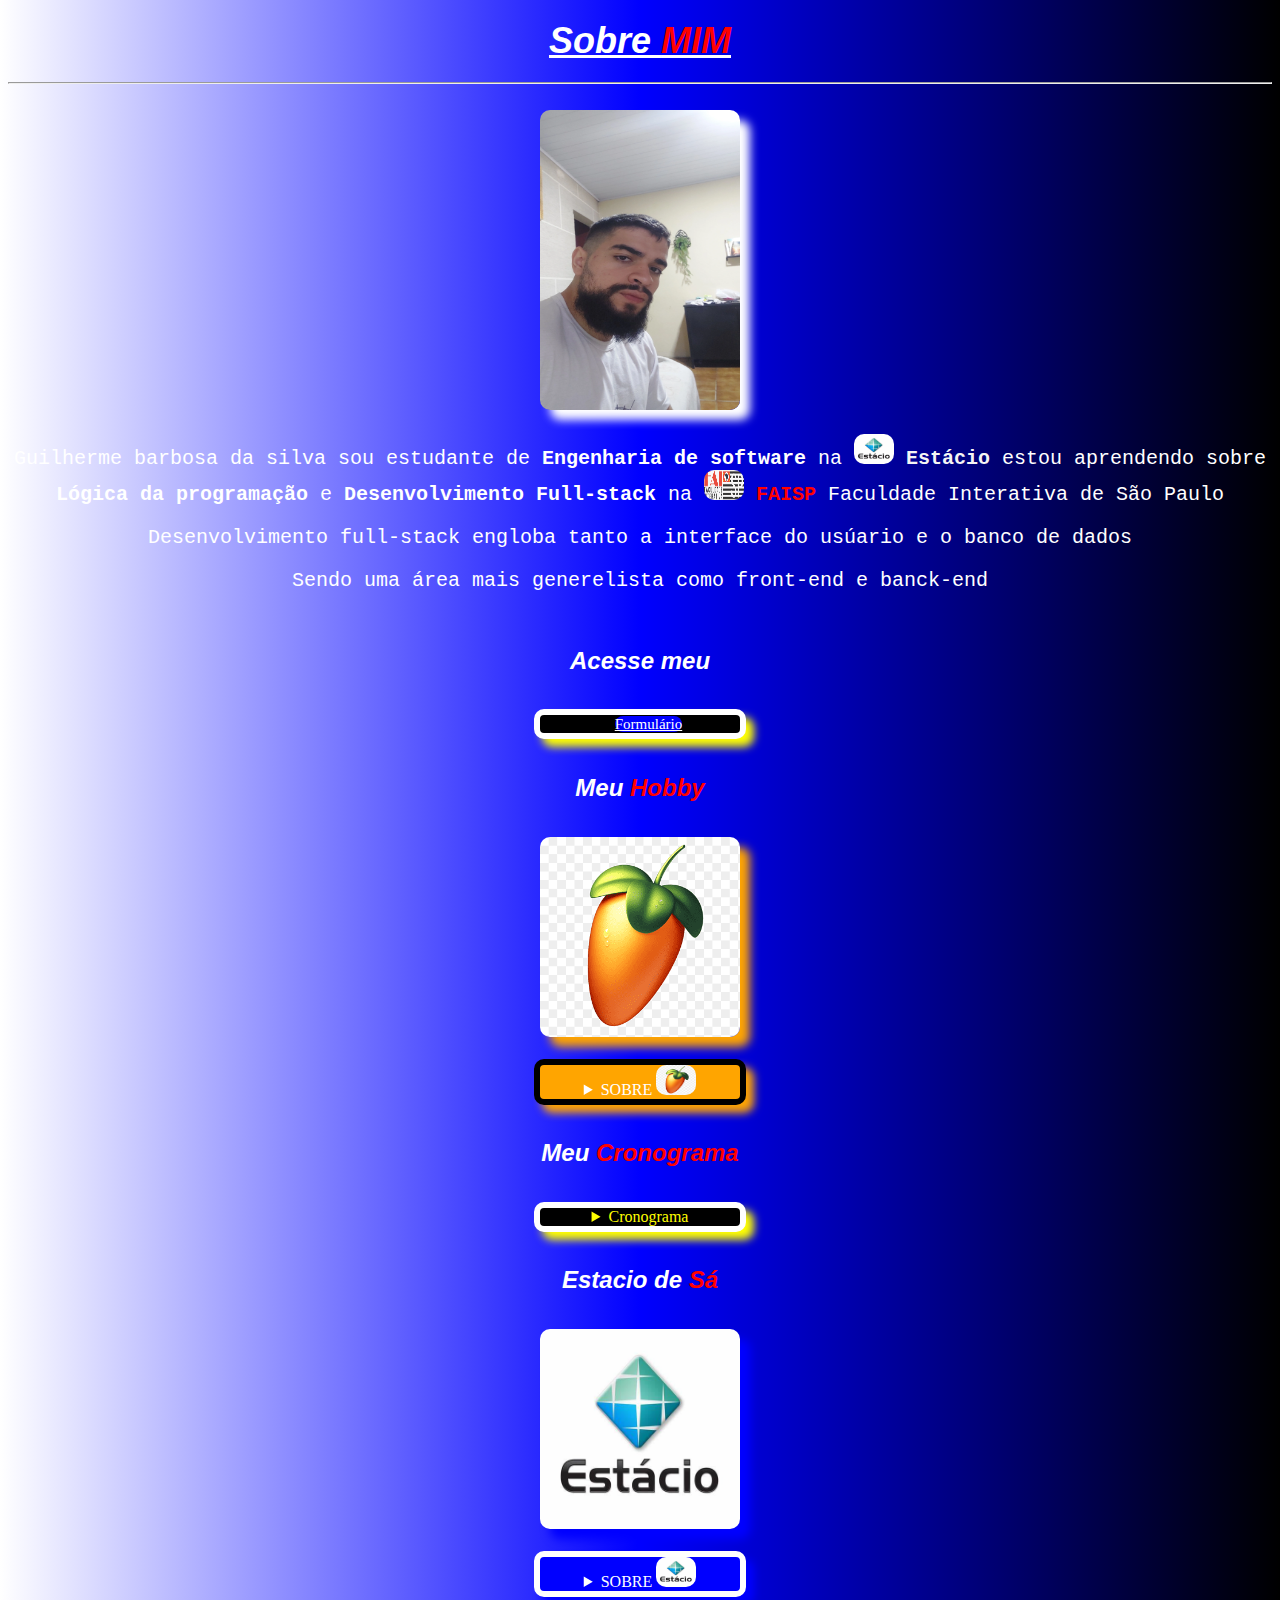
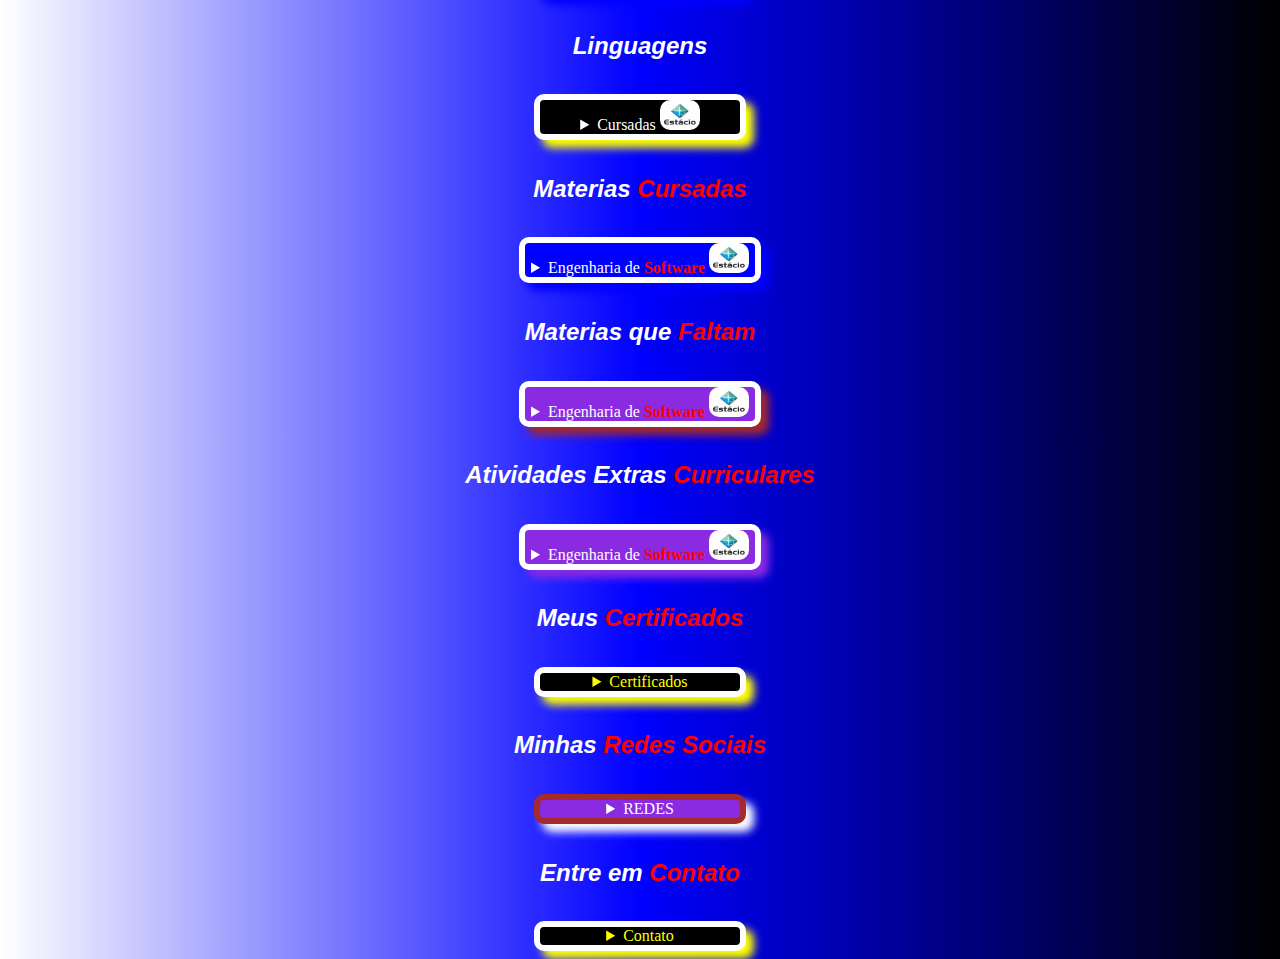
<file: index.html>
<!DOCTYPE html>
<html lang="pt-br">
<head>
    <link rel="shortcut icon" href="channels4_profile.jpg" type="image/x-icon">
    <meta name="theme-color" content="#4A90E2">
    <link rel="stylesheet" href="main.css">
    <meta charset="UTF-8">
    <meta name="viewport" content="width=device-width, initial-scale=1.0">
    <title>Sobre MIM</title>
</head>
<style>
.cronograma{width: 300px;border-radius: 10px 10px;margin: auto;overflow-x: auto;border: 6px solid white;box-shadow: 8px 8px 8px blueviolet;white-space:nowrap;}
.certificados{width: 300px;border-radius: 10px 10px;margin: auto;overflow-x: auto;border: 6px solid white;box-shadow: 8px 8px 8px yellow;white-space:nowrap;}
.estacio{width: 300px;border-radius: 10px 10px;margin: auto;padding: 10px;background-color: blue;border: 6px solid white;box-shadow: 8px 8px 8px blue;}
.flstudio{width: 300px;border-radius: 10px 10px;margin: auto;padding: 10px;background-color: orange;border: 6px solid white;box-shadow: 8px 8px 8px orange;}
.linguagens{width: 300px;border-radius: 10px 10px;margin: auto;padding: 10px;background-color: black;border: 6px solid white;box-shadow: 8px 8px 8px yellow;}
.table1{height: 200px;width: 300px;border-radius: 10px 10px;margin: auto;border: 6px solid white;box-shadow: 8px 8px 8px blue;white-space: nowrap;overflow-y: auto;}
.table2{height: 200px;width: 300px;border-radius: 10px 10px;margin: auto;border: 6px solid white;box-shadow: 8px 8px 8px red;white-space: nowrap;overflow-y: auto;}
.table3{height: 200px;width: 300px;border-radius: 10px 10px;margin: auto;border: 6px solid red;box-shadow: 8px 8px 8px white;white-space: nowrap;overflow-y: auto;}
.redes{background-color: white;box-shadow: 8px 8px 8px red;margin: auto;width: 300px;border-radius: 10px 10px;display: flex;flex-direction: row;gap: 10px;align-items: center;justify-content: center;padding: 10px;}
.contatos{background-color: rgb(111, 98, 98);box-shadow: 8px 8px 8px yellow;margin: auto;width: 300px;border-radius: 10px 10px;display: flex;flex-direction: row;gap: 10px;align-items: center;justify-content: center;padding: 10px;}
a{font-size: 15px;}
</style>
<body>
    <header><h1><big>Sobre <b style="color: RED;">MIM</b></big></h1></header>
    <hr>
    <br>
    <main>
    <img src="IMG_20240620_140806_282.webp" alt="icon" width="200px" height="300px" style="border-radius: 10px 10px;box-shadow: 10px 10px 10px white;animation-duration: 3.s;">
    <br>
    <p>Guilherme barbosa da silva sou estudante de <b>Engenharia de software</b> na <img src="estacio.jpeg" alt="icon" width="40px" height="30px" style="border-radius: 10px 10px;"> <b style="color:whitesmoke;">Estácio</b> estou aprendendo sobre <b>Lógica da programação</b> e <b>Desenvolvimento Full-stack</b> na <img src="Faisp.webp" alt="icon" width="40px" height="30px" style="border-radius: 10px 10px ;"> <b style="color: red;">FAISP</b> Faculdade Interativa de São Paulo</p>
    <p>Desenvolvimento full-stack engloba tanto a interface do usúario e o banco de dados</p>
    <p>Sendo uma área mais generelista como front-end e banck-end</p>
    <br>
    <h2><big>Acesse meu</big></h2>
    <br>
    <div id="text"><details><summary style="background-color: black;border: 6px solid white;box-shadow: 8px 8px 8px yellow;width: 200px;"><a href="formulary.html" style="background-color: blue;border-radius: 10px 10px;color: white;">Formulário</a></summary></details></div>
    <br>
    <h2><big>Meu <b style="color: red;">Hobby</b></big></h2>
    <br>
    <img src="FLSTUDIO.png" alt="icon" width="200px" height="200px" style="border-radius: 10px 10px;animation-duration: 3.s;box-shadow: 10px 10px 10px orange;">
    <br>
    <br>
    <div id="text"><details><summary style="background-color: orange;color: white;border: 6px solid black;box-shadow: 8px 8px 8px orange;width: 200px;">SOBRE <img src="FLSTUDIO.png" alt="icon" width="40px" height="30px" style="border-radius: 10px 10px;"></summary>
    <br>
    <div class="flstudio">
    <dl>
        <dt style="color: white;"><img src="FLSTUDIO.png" alt="icon" width="40px" height="40px" style="border-radius: 10px 10px;box-shadow: 8px 8px 8px black;">FLSTUDIO</dt>
        <dd style="color: blue;">originalmente conhecido como Fruity Loops, é uma DAW (Digital Audio Workstation) criada em 1997 pelo desenvolvedor belga Didier Dambrin, projetada para produção musical, edição e mixagem.</dd>
        <dt style="color: white;"><img src="origem.jpeg" alt="icon" width="40px" height="40px" style="border-radius: 10px 10px;box-shadow: 8px 8px 8px black;">ORIGEM</dt>
        <dd style="color: blue;"> foi criado em 1997 por Didier Dambrin, um desenvolvedor belga, e inicialmente foi lançado sob o nome Fruity Loops. A intenção era fornecer uma plataforma de produção musical acessível, focada em sequenciamento de batidas e loops</dd>
        <dt style="color: white;"><img src="topicos.jpeg" alt="icon" width="40px" height="40px" style="border-radius: 10px 10px;box-shadow: 8px 8px 8px black;">Tópicos</dt>
        <dt style="color: black;">Interface Intuitiva</dt>
        <dd style="color: blue;">Oferece uma interface gráfica amigável, facilitando a navegação e uso, especialmente para iniciantes.</dd>
        <dt style="color: black;">Sequenciador por Passos</dt>
        <dd style="color: blue;">Permite a criação de batidas e padrões de forma rápida e visual.

        </dd>
        <dt style="color: black;">VST e Plugin Support:</dt>
        <dd style="color: blue;">Suporte extensivo a plugins VST, permitindo a expansão de sons e efeitos.</dd>
        <dt style="color: black;">MIDI e Automação</dt>
        <dd style="color: blue;">Recursos robustos para gravação MIDI e automação de parâmetros.</dd>
        <dt style="color: black;">Mixagem Avançada:</dt>
        <dd style="color: blue;">Possui um mixer poderoso com múltiplas faixas, efeitos e roteamento.</dd>
        <br>
        <p>Acesse minha criações de projetos na minha <a href="projeto.html" style="background-color: brown;color: white;border: 3px solid white;box-shadow: 8px 8px 8px brown;border-radius: 10px 10px;text-shadow: 6px;">2ªPágina</a></p>
    </dl>
    </div>
    </details></div>
    <br>
    <h2><big>Meu <b style="color: red;">Cronograma</b></big></h2>
    <br>
    <div id="text"><details><summary style="background-color: black;color: yellow;border: 6px solid white;box-shadow: 8px 8px 8px yellow;width: 200px;">Cronograma</summary>
    <br>
    <caption><b style="color: white;">Cronograma</b></caption>
    <div class="cronograma">
    <table>
    <thead style="background-color: black;color: yellow;"><tr><td colspan="20">Cronograma</td></tr></thead>
    <tbody style="background-color: blanchedalmond;color: blanchedalmond;"><tr><td colspan="20">NEW</td></tr></tbody>
    <thead style="background-color: blueviolet;color: white;"><tr><td colspan="20">Horarios</td></tr></thead>
    <tbody style="background-color: blanchedalmond;color: blanchedalmond;"><tr><td colspan="20">NEW</td></tr></tbody>
    <tbody style="background-color: aqua;color: black;"><tr>
    <td>05:00 AM</td>
    <td>06:00 AM</td>
    <td>07:00 AM</td>
    <td>08:00 AM</td>
    <td>09:00 AM</td>
    <td>10:00 AM</td>
    <td>11:00 AM</td>
    <td>12:00 PM</td>
    <td>13:00 PM</td>
    <td>14:00 PM</td>
    <td>15:00 PM</td>
    <td>16:00 PM</td>
    <td>17:00 PM</td>
    <td>18:00 PM</td>
    <td>19:00 PM</td>
    <td>20:00 PM</td>
    <td>21:00 PM</td>
    <td>22:00 PM</td>
    <td>23:00 PM</td>
    <td>00:00 PM</td></tr></tbody>
    <tbody style="background-color: blanchedalmond;color: blanchedalmond;"><tr><td colspan="20">NEW</td></tr></tbody>
    <thead style="background-color: blueviolet;color: white;"><tr><td colspan="20">Atividades</td></tr></thead>
    <tbody style="background-color: blanchedalmond;color: blanchedalmond;"><tr><td colspan="20">NEW</td></tr></tbody>
    <tbody style="background-color: aqua;color: black;"><tr>
    <td>Iniciar</td>
    <td>Acordar</td>
    <td>Planejar</td>
    <td>Levantar</td>
    <td>Preparar o café</td>
    <td>Ir a academia</td>
    <td>Treinar</td>
    <td>Voltar</td>
    <td>Preparar o almoço</td>
    <td>Estudar</td>
    <td>Praticar</td>
    <td>Meditar</td>
    <td>Ouvir</td>
    <td>Treinar</td>
    <td>Ir ao trabalho</td>
    <td>Intervalo</td>
    <td>Voltar</td>
    <td>Praticar</td>
    <td>Estudar</td>
    <td>Treinar</td></tr></tbody>
    <tbody style="background-color: blanchedalmond;color: blanchedalmond;"><tr><td colspan="20">NEW</td></tr></tbody>
    <thead style="background-color: blueviolet;color: white;"><tr><td colspan="20">Status</td></tr></thead>
    <tbody style="background-color: blanchedalmond;color: blanchedalmond;"><tr><td colspan="20">NEW</td></tr></tbody>
    <tbody style="background-color: aqua;color: black;"><tr>
    <td>Legal</td>
    <td>Bom</td>
    <td>Ótimo</td>
    <td>Divertido</td>
    <td>Demais</td>
    <td>Maravilha</td>
    <td>Muito bom</td>
    <td>Lets,place</td>
    <td>Lets,good</td>
    <td>Nice</td>
    <td>Good,job</td>
    <td>Nice,work</td>
    <td>Very,place</td>
    <td>Excelente</td>
    <td>Explendido</td>
    <td>Excepcional</td>
    <td>Paz</td>
    <td>Descanso</td>
    <td>Melhor ainda</td>
    <td>Mais ou menos</td></tr></tbody>
    <tbody style="background-color: blanchedalmond;color: blanchedalmond;"><tr><td colspan="20">NEW</td></tr></tbody>
    <thead style="background-color: blueviolet;color: white;"><tr><td colspan="20">NOTAS</td></tr></thead>
    <tbody style="background-color: blanchedalmond;color: blanchedalmond;"><tr><td colspan="20">NEW</td></tr></tbody>
    <tbody style="background-color: aqua;color: black;"><tr>
    <td>10</td>
    <td>9</td>
    <td>8</td>
    <td>7</td>
    <td>7</td>
    <td>8</td>
    <td>9</td>
    <td>10</td>
    <td>8</td>
    <td>9</td>
    <td>10</td>
    <td>10</td>
    <td>8</td>
    <td>8</td>
    <td>8</td>
    <td>8</td>
    <td>7</td>
    <td>6</td>
    <td>10</td>
    <td>10</td></tr></tbody>
    <tbody style="background-color: blanchedalmond;color: blanchedalmond;"><tr><td colspan="20">NEW</td></tr></tbody>
    <tfoot style="background-color: black;color: white;"><tr><td colspan="20">FIM</td></tr></tfoot>
    <tbody style="background-color: blanchedalmond;color: blanchedalmond;"><tr><td colspan="20">NEW</td></tr></tbody>
    </table>
    </div>
    </details></div>
    <br>
    <h2><big>Estacio de <b style="color: red;">Sá</b></big></h2>
    <br>
    <img src="estacio.jpeg" alt="icon" width="200px" height="200px" style="border-radius: 10px 10px;box-shadow: 10px 10px 10px blue;animation-duration: 3.s;">
    <br>
    <br>
    <div id="text"><details><summary style="background-color: blue;color: white;border: 6px solid white;box-shadow: 8px 8px 8px blue;width: 200px;">SOBRE <img src="estacio.jpeg" alt="icon" width="40px" height="30px" style="border-radius: 10px 10px;"></summary>
    <br>
    <div class="estacio">
    <dl>
        <dt style="color: white;"><img src="FAM Missao.png" alt="icon" width="40px" height="40px" style="border-radius: 10px 10px;box-shadow: 5px 5px 5px white;">Missão</dt>
        <dd style="color: red;">Integramos academia e gestão para oferecer uma educação transformadora ao maior número de pessoas, criando impacto positivo para a sociedade.</dd>
        <dt style="color: white;"><img src="Fam Vissao.png" alt="icon" width="40px" height="40px" style="border-radius: 10px 10px;box-shadow: 5px 5px 5px white;">Visão</dt>
        <dd style="color: red;">EDUCAR PARA TRANSFORMAR</dd>
        <dt style="color: white;"><img src="fam valores.png" alt="icon" width="40px" height="40px" style="border-radius: 10px 10px;box-shadow: 5px 5px 5px white;">Valores</dt>
        <dt style="color: black;">Foco no aluno</dt>
        <dd style="color: red;">O aluno é nossa razão de ser.</dd>
        <dt style="color: black;">Gente e Meritocracia</dt>
        <dd style="color: red;">Valorizamos e reconhecemos o mérito do maior ativo que possuímos: nossa gente.</dd>
        <dt style="color: black;">Inovação</dt>
        <dd style="color: red;">Devemos criar e ousar sempre.</dd>
        <dt style="color: black;">Simplicidade</dt>
        <dd style="color: red;">Devemos ser simples para sermos ágeis e austeros.</dd>
        <dt style="color: black;">Resultado</dt>
        <dd style="color: red;">Perseguimos resultados extraordinários com paixão e método, agindo sempre como “donos”.</dd>
        <dt style="color: black;">Ética</dt>
        <dd style="color: red;">Não toleramos desvios de conduta.</dd>
        <dt style="color: black;">Excelência </dt>
        <dd style="color: red;">Perseguimos a excelência na prestação de serviços dentro e fora da sala de aula.</dd>
        <dt style="color: black;">Hospitalidade</dt>
        <dd style="color: red;">Tratamos as pessoas como gostamos de ser tratados.</dd>
    </dl>
    </details></div></div>
    <br>
    <h2><big>Linguagens</big></h2>
    <br>
    <div id="text"><details><summary style="background-color: black;color: white;border: 6px solid white;box-shadow: 8px 8px 8px yellow;width: 200px;">Cursadas <img src="estacio.jpeg" alt="icon" height="30px" width="40px" style="border-radius: 10px 10px;"></summary>
    <br>
    <div class="linguagens">
    <dl>
        <dt style="color: yellow;"><img src="python.png" alt="icon" width="40px" height="40px" style="box-shadow: 8px 8px 8px white;border-radius: 10px 10px;">Python</dt>
        <dd style="color: white;">Desenvolvimento web, ciência de dados, automação, inteligência artificial.
            Características: Sintaxe simples e legível, grande biblioteca padrão e forte comunidade. Ideal para iniciantes.</dd>
        <dt style="color: yellow;"><img src="Java.png" alt="icon" width="40px" height="40px" style="box-shadow: 8px 8px 8px white;border-radius: 10px 10px;">Java</dt>
        <dd style="color: white;">Aplicações empresariais, desenvolvimento Android, sistemas de grande escala.
            Características: Orientada a objetos, portável entre plataformas (JVM), robusta e segura.</dd>
        <dt style="color: yellow;"><img src="Javascript.jpeg" alt="icon" width="40px" height="40px" style="box-shadow: 8px 8px 8px white;border-radius: 10px 10px;">Javascript</dt>
        <dd style="color: white;">Desenvolvimento web (frontend e backend), aplicativos móveis.
            Características: Linguagem interpretada, assíncrona, essencial para interatividade em páginas web. Popular com frameworks como React e Node.js.</dd>
        <dt style="color: yellow;"><img src="C.png" alt="icon" width="40px" height="40px" style="box-shadow: 8px 8px 8px white;border-radius: 10px 10px;">C</dt>
        <dd style="color: white;">Sistemas operacionais, desenvolvimento de software de baixo nível.
            Características: Linguagem de propósito geral, eficiente, permite controle direto sobre hardware. Base para muitas outras linguagens.</dd>
        <dt style="color: yellow;"><img src="C++.jpg" alt="icon" width="40px" height="40px" style="box-shadow: 8px 8px 8px white;border-radius: 10px 10px;">C++</dt>
        <dd style="color: white;">Jogos, software de sistemas, aplicações com alto desempenho.
            Características: Extensão do C, suporte a programação orientada a objetos, eficiente e com controle sobre recursos de hardware.</dd>
        <dt style="color: yellow;"><img src="C w.png" alt="icon" width="40px" height="40px" style="box-shadow: 8px 8px 8px white;border-radius: 10px 10px;">C#</dt>
        <dd style="color: white;">Desenvolvimento de aplicativos Windows, jogos (com Unity), aplicações web.
            Características: Linguagem orientada a objetos, integrada ao .NET, fácil de usar e com suporte para desenvolvimento multiplataforma.</dd>
        <dt style="color: yellow;"><img src="PHP.webp" alt="icon" width="40px" height="40px" style="box-shadow: 8px 8px 8px white;border-radius: 10px 10px;">PHP</dt>
        <dd style="color: white;">Desenvolvimento web, especialmente para criar sites dinâmicos e aplicações web.
            Características: Linguagem de script do lado do servidor, fácil de aprender, com ampla integração a bancos de dados (como MySQL). Muito utilizada em sistemas de gerenciamento de conteúdo (CMS), como WordPress. Possui uma grande comunidade e muitas bibliotecas e frameworks, como Laravel e Symfony.</dd>
        <dt style="color: yellow;"><img src="Ruby.jpeg" alt="icon" width="40px" height="40px" style="box-shadow: 8px 8px 8px white;border-radius: 10px 10px;">Ruby</dt>
        <dd style="color: white;">Desenvolvimento web (especialmente com Ruby on Rails).
            Características: Focada na simplicidade e produtividade, com uma sintaxe elegante. Popular para startups e protótipos rápidos.</dd>
        <dt style="color: yellow;"><img src="Assembly.jpeg" alt="icon" width="40px" height="40px" style="box-shadow: 8px 8px 8px white;border-radius: 10px 10px;">Assembly</dt>
        <dd style="color: white;">Programação de baixo nível, sistemas embarcados, otimização de performance.
            Características: Linguagem de máquina, específica para arquitetura de hardware, fornece controle máximo sobre recursos, mas é complexa e difícil de ler.</dd>
    </dl>
    </div>
    </details></div>
    <br>
    <h2><big>Materias <b style="color: red;">Cursadas</b></big></h2>
    <br>
    <div id="text"><details><summary style="background-color: blue;color: white;border: 6px solid white;box-shadow: 8px 8px 8px blue;">Engenharia de <b style="color: red;">Software</b> <img src="estacio.jpeg" alt="icon" width="40px" height="30px" style="border-radius: 10px 10px;"></summary>
    <br>
    <caption><b style="color: white;">Cursadas</b></caption>
    <div class="table1">
    <table>
        <thead style="background-color: blue;color: white;"><tr><td>Arquitetura Computacional</td></tr></thead>
        <tbody style="background-color: aqua;color: black;"><tr><td>Interação e comunicação entre o software e o hardware</td></tr></tbody>
        <thead style="background-color: blue;color: white;"><tr><td>Python</td></tr></thead>
        <tbody style="background-color: aqua;color: black;"><tr><td>Linguagem de alto nível orientada e estrutura á objetos sendo multiparadigma</td></tr></tbody>
        <thead style="background-color: blue;color: white;"><tr><td>Segurança da Informação</td></tr></thead>
        <tbody style="background-color: aqua;color: black;"><tr><td>Proteção de dados contra ataques cibernéticos realizados por hackers e invasores</td></tr></tbody>
        <thead style="background-color: blue;color: white;"><tr><td>Pensamento Computacional</td></tr></thead>
        <tbody style="background-color: aqua;color: black;"><tr><td>Análise de forma critica do pensamento do desenvolvedor sua forma de pensar em resolução de problemas</td></tr></tbody>
        <thead style="background-color: blue;color: white;"><tr><td>Desenvolvimento WEB</td></tr></thead>
        <tbody style="background-color: aqua;color: black;"><tr><td>Criação da interface e banco de dados do usúario como o front-end e o back-end</td></tr></tbody>
        <thead style="background-color: blue;color: white;"><tr><td>Matemática e Lógica</td></tr></thead>
        <tbody style="background-color: aqua;color: black;"><tr><td>Fundamental em ciências exatas, engenharia, economia e muitas outras áreas. A matemática ajuda a modelar e resolver problemas do mundo real.</td></tr></tbody>
        <tfoot style="background-color: black;color: white;"><tr><td>FIM</td></tr></tfoot>
    </table>
    </div>
    </details></div>
    <br>
    <h2><big>Materias que <b style="color: red;">Faltam</b></big></h2>
    <br>
    <div id="text"><details><summary style="background-color: blueviolet;color: white;border: 6px solid white;box-shadow: 8px 8px 8px brown;">Engenharia de <b style="color: red;">Software</b> <img src="estacio.jpeg" alt="icon" height="30px" width="40px" style="border-radius: 10px 10px;"></summary>
    <br>
    <caption><b style="color: red;">Faltam</b></caption>
    <div class="table2">
    <table>
        <thead style="background-color: blueviolet;color: red;"><tr><td>Comportamento Organizacional</td></tr></thead>
        <tbody style="background-color: beige;color: black;"><tr><td>Forma de se comportar em uma organização </td></tr></tbody>
        <thead style="background-color: blueviolet;color: red;"><tr><td>Banco de dados</td></tr></thead>
        <tbody style="background-color: beige;color: black;"><tr><td>Estrutura organizada para armazenar, gerenciar e recuperar dados. Pode ser relacional (tabelas) ou não relacional (documentos, chave-valor).</td></tr></tbody>
        <thead style="background-color: blueviolet;color: red;"><tr><td>Engenharia de Usabilidade</td></tr></thead>
        <tbody style="background-color: beige;color: black;"><tr><td>Disciplina que estuda como tornar produtos e sistemas mais fáceis de usar e mais eficientes para os usuários.</td></tr></tbody>
        <thead style="background-color: blueviolet;color: red;"><tr><td>Engenharia do Produto</td></tr></thead>
        <tbody style="background-color: beige;color: black;"><tr><td>Processo de desenvolvimento e gerenciamento de produtos, desde a concepção até o lançamento e manutenção.</td></tr></tbody>
        <thead style="background-color: blueviolet;color: red;"><tr><td>Modelagem de Processos</td></tr></thead>
        <tbody style="background-color: beige;color: black;"><tr><td>Técnica que descreve e analisa os processos de negócio, visualizando suas etapas e interações.</td></tr></tbody>
        <thead style="background-color: blueviolet;color: red;"><tr><td>Big data em Python</td></tr></thead>
        <tbody style="background-color: beige;color: black;"><tr><td>Big Data refere-se a conjuntos de dados que são tão grandes ou complexos que as ferramentas tradicionais de processamento não conseguem lidar com eles de maneira eficaz.</td></tr></tbody>
        <tfoot style="background-color: black;color: red;"><tr><td>FIM</td></tr></tfoot>
    </table>
    </div>
    </details></div>
    <br>
    <h2><big>Atividades Extras <b style="color: red;">Curriculares</b></big></h2>
    <br>
    <div id="text"><details><summary style="background-color: blueviolet;color: white;box-shadow: 8px 8px 8px blueviolet;border: 6px solid white;">Engenharia de <b style="color: red;">Software</b> <img src="estacio.jpeg" alt="icon" width="40px" height="30px" style="border-radius: 10px 10px;"></summary>
    <br>
    <caption><b style="color: red;">Cursando</b></caption>
    <div class="table3">
    <table>
        <thead style="background-color: brown;color: white;"><tr><td>Introdução à Programação:</td></tr></thead>
        <tbody style="background-color: azure;color: black;"><tr><td>Introduz os fundamentos da programação, incluindo lógica, estruturas de controle e tipos de dados. Geralmente usa uma linguagem de programação moderna (como Python ou Java) para ensinar conceitos básicos.</td></tr></tbody>
        <thead style="background-color: brown;color: white;"><tr><td>Estruturas de Dados</td></tr></thead>
        <tbody style="background-color: azure;color: black;"><tr><td>Estuda as diferentes maneiras de organizar e armazenar dados, como listas, pilhas, filas, árvores e grafos. A disciplina aborda operações, complexidade e eficiência no acesso e manipulação dos dados.</td></tr></tbody>
        <thead style="background-color: brown;color: white;"><tr><td>Algoritmos</td></tr></thead>
        <tbody style="background-color: azure;color: black;"><tr><td>Foca no design e análise de algoritmos, incluindo técnicas de ordenação, busca e complexidade algorítmica. Os alunos aprendem a avaliar a eficiência dos algoritmos em termos de tempo e espaço.</td></tr></tbody>
        <thead style="background-color: brown;color: white;"><tr><td>Engenharia de Requisitos</td></tr></thead>
        <tbody style="background-color: azure;color: black;"><tr><td>Trata da elicitação, análise, documentação e gerenciamento dos requisitos de software. Os alunos aprendem a trabalhar com stakeholders para entender suas necessidades e traduzir isso em especificações claras.</td></tr></tbody>
        <thead style="background-color: brown;color: white;"><tr><td>Design de Software</td></tr></thead>
        <tbody style="background-color: azure;color: black;"><tr><td>Aborda princípios e padrões de design de software, incluindo design orientado a objetos e design de interfaces. Os alunos praticam a criação de arquiteturas de software eficientes e escaláveis.</td></tr></tbody>
        <thead style="background-color: brown;color: white;"><tr><td>Teste de Software</td></tr></thead>
        <tbody style="background-color: azure;color: black;"><tr><td>Estuda técnicas de teste de software, incluindo teste unitário, teste funcional e teste de integração. Os alunos aprendem a garantir a qualidade do software e a identificar falhas antes do lançamento.</td></tr></tbody>
        <tfoot style="background-color: brown;color: white;"><tr><td>FIM</td></tr></tfoot>
    </table>
    </div>
    </details></div>
    <br>
    <h2><big>Meus <b style="color: red;">Certificados</b></big></h2>
    <br>
    <div id="text"><details><summary style="background-color: black;color: yellow;border: 6px solid white;box-shadow: 8px 8px 8px yellow;width: 200px;">Certificados</summary>
    <br>
    <caption><b style="color: white;">Certificados</b></caption>
    <div class="certificados">
    <table>
        <thead style="background-color: black;color: yellow;"><tr><td colspan="5">Certificados</td></tr></thead>
        <tbody style="background-color: blanchedalmond;color: blanchedalmond;"><tr><td colspan="5">NEW</td></tr></tbody>
        <thead style="text-align: center;background-color:aqua;color: black;"><tr>
        <td>JAVA</td>
        <td>HTML e CSS</td>
        <td>HTML</td>
        <td>LGPD</td>
        <td>Segurança da Informação</td></tr></thead>
        <tbody style="background-color: blanchedalmond;color: blanchedalmond;"><tr><td colspan="5">NEW</td></tr></tbody>
        <tbody style="text-align: center;background-color: cadetblue;"><tr>
        <td><img src="Pdf.jpeg" alt="icon" width="40px" height="40px" style="border-radius: 10px 10px;box-shadow: 6px 6px 6px blueviolet;"></td>
        <td><img src="Pdf.jpeg" alt="icon" width="40px" height="40px" style="border-radius: 10px 10px;box-shadow: 6px 6px 6px blueviolet;"></td>
        <td><img src="Pdf.jpeg" alt="icon" width="40px" height="40px" style="border-radius: 10px 10px;box-shadow: 6px 6px 6px blueviolet;"></td>
        <td><img src="Pdf.jpeg" alt="icon" width="40px" height="40px" style="border-radius: 10px 10px;box-shadow: 6px 6px 6px blueviolet;"></td>
        <td><img src="Pdf.jpeg" alt="icon" width="40px" height="40px" style="border-radius: 10px 10px;box-shadow: 6px 6px 6px blueviolet;"></td></tr></tbody>
        <tbody style="background-color: blanchedalmond;color: blanchedalmond;"><tr><td colspan="5">NEW</td></tr></tbody>
        <tbody style="text-align: center;background-color: black;"><tr>
        <td><a href="JAVA COMPLETO.PDF" download="jpeg" style="background-color: brown;color: white;border: 2px solid white;border-radius: 10px 10px;box-shadow: 8px 8px 8px black;">Baixe aqui</a></td>
        <td><a href="Html e css.PDF" download="jpeg" style="background-color: brown;color: white;border: 2px solid white;border-radius: 10px 10px;box-shadow: 8px 8px 8px black;">Baixe aqui</a></td>
        <td><a href="HTML5.PDF" download="jpeg" style="background-color: brown;color: white;border: 2px solid white;border-radius: 10px 10px;box-shadow: 8px 8px 8px black;">Baixe aqui</a></td>
        <td><a href="LGPD.pdf" download="jpeg" style="background-color: brown;color: white;border: 2px solid white;border-radius: 10px 10px;box-shadow: 8px 8px 8px black;">Baixe aqui</a></td>
        <td><a href="Segurança da Informação.pdf" download="jpeg" style="background-color: brown;color: white;border: 2px solid white;border-radius: 10px 10px;box-shadow: 8px 8px 8px black;">Baixe aqui</a></td></tr></tbody>
        <tbody style="background-color: blanchedalmond;color: blanchedalmond;"><tr><td colspan="5">NEW</td></tr></tbody>
        <tfoot style="background-color: black;color: white;"><tr><td colspan="5">FIM</td></tr></tfoot>
        <tbody style="background-color: blanchedalmond;color: blanchedalmond;"><tr><td colspan="5">NEW</td></tr></tbody>
    </table>
    </div>
    </details></div>
    </main>
    <br>
    <nav>
        <h2><big>Minhas <b style="color: red;">Redes Sociais</b></big></h2>
        <br>
        <div id="text"><details><summary style="background-color: blueviolet;color: white;box-shadow: 8px 8px 8px white;border: 6px solid brown;width: 200px;">REDES</summary>
        <br>
        <div class="redes"> 
        <p><img src="Instagram.png" alt="icon" width="40px" height="40px" style="border-radius: 10px 10px;box-shadow: 8px 8px 8px blueviolet;"><a href="https://www.instagram.com/guilhermebs17?igsh=MWdrMDlxNzV2NHFveA==" style="border-radius: 10px 10px;background-color: black;color: white;box-shadow: 8px 8px 8px red;text-shadow: 6px;">Instagram</a></p>
        <p><img src="Facebook.png" alt="icon" width="40px" height="40px" style="border-radius: 10px 10px;box-shadow: 8px 8px 8px blueviolet;"><a href="https://www.facebook.com/profile.php?id=100006428487639" style="border-radius: 10px 10px;background-color: black;color: white;box-shadow: 8px 8px 8px red;text-shadow: 6px;">Facebook</a></p>
        <p><img src="tiktok-icon-free-png.webp" alt="icon" width="40px" height="40px" style="border-radius: 10px 10px;box-shadow: 8px 8px 8px blueviolet;"><a href="https://www.tiktok.com/@johnnu807?-t=" style="border-radius: 10px 10px;background-color: black;color: white;box-shadow: 8px 8px 8px red;text-shadow: 6px;">Tiktok</a></p>
        <p><img src="Youtube.jpeg" alt="icon" width="40px" height="40px" style="border-radius: 10px 10px;box-shadow: 8px 8px 8px blueviolet;"><a href="https://www.youtube.com/@guida4388" style="border-radius: 10px 10px;background-color: black;color: white;box-shadow: 8px 8px 8px red;text-shadow: 6px;">Youtube</a></p>
        </details></div></div>
        <br>
        <h2><big>Entre em <b style="color: red;">Contato</b></big></h2>
        <br>
        <div id="text"><details><summary style="background-color: black;color: yellow;border: 6px solid white;box-shadow: 8px 8px 8px yellow;width: 200px;">Contato</summary>
        <br>
        <div class="contatos">
        <p><img src="Whatsapp.jpeg" alt="icon" width="40px" height="40px" style="border-radius: 10px 10px;box-shadow: 8px 8px 8px yellow;"><a href="https/wa.me/11/983417590" 
        style="border-radius: 10px 10px;background-color: black;color: white;box-shadow: 8px 8px 8px red;text-shadow: 6px;">Whatsapp</a></p>
        <p><img src="Gmail-Logo.png" alt="icon" width="40px" height="40px" style="border-radius: 10px 10px;box-shadow: 8px 8px 8px yellow;"><a href="https://guilherme8876sk@gmail.com"
         style="border-radius: 10px 10px;background-color: black;color: white;box-shadow: 8px 8px 8px red;text-shadow: 6px;">Gmail</a></p>
        <p><img src="Github.png" alt="icon" width="40px" height="40px" style="border-radius: 10px 10px;box-shadow: 8px 8px 8px yellow;"><a href="https://github.com/Guilherme220501?tab=repositories"
         style="border-radius: 10px 10px;background-color: black;color: white;box-shadow: 8px 8px 8px red;text-shadow: 6px;">Github</a></p>
        <p><img src="linkedin.jpeg" alt="icon" width="40px" height="40px" style="border-radius: 10px 10px;box-shadow: 8px 8px 8px yellow;"><a href="https://www.linkedin.com/in/guilherme-barbosa-059099176?"
         style="border-radius: 10px 10px;background-color: black;color: white;box-shadow: 8px 8px 8px red;text-shadow: 6px;">Linkedin</a></p>
        </details></div></div>
        </nav>
<script src="script.js"></script>
<script>showAlert("Welcome my first page")</script>
</body>
</html>
</file>
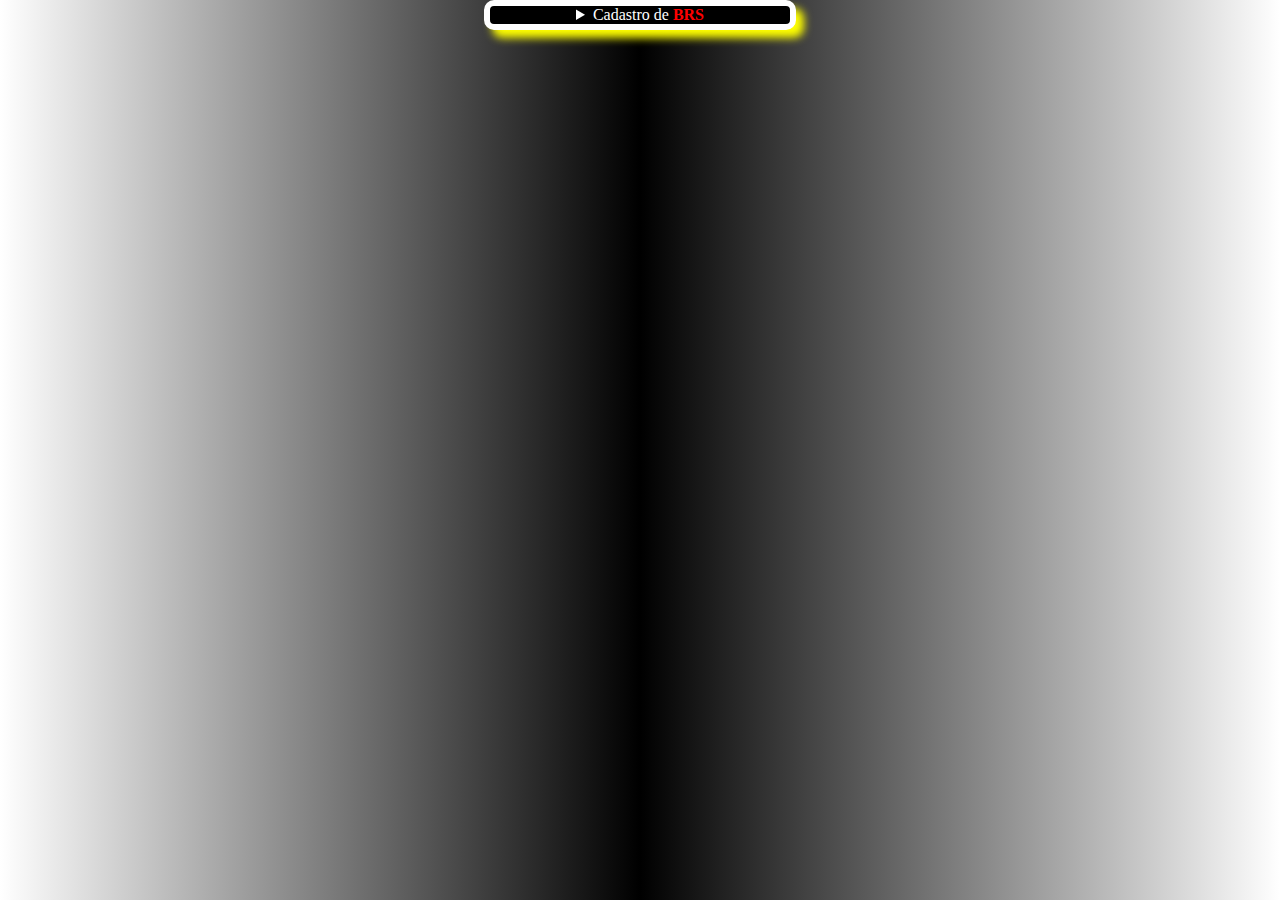
<file: formulary.html>
<!DOCTYPE html>
<html lang="pt-br">
<head>
    <meta name="theme-color" content="#9B59B6">
    <link rel="shortcut icon" href="channels4_profile.jpg" type="image/x-icon">
    <meta charset="UTF-8">
    <meta name="viewport" content="width=device-width, initial-scale=1.0">
    <title>Formulario</title>
</head>
<style>
body{align-items: center;justify-content: center;text-align: center;background: linear-gradient(to right,white,black,white);margin: auto;}
h1{font-family: 'Franklin Gothic Medium', 'Arial Narrow', Arial, sans-serif;font-style: oblique;font-size: 30px;color: white;text-decoration: underline;text-shadow: 6px;}
h2{font-size: 20px;font-family: 'Segoe UI', Tahoma, Geneva, Verdana, sans-serif;font-style: initial;text-shadow: 6px;color: white;}
p{font-size: 15px;font-family: 'Gill Sans', 'Gill Sans MT', Calibri, 'Trebuchet MS', sans-serif;font-style: inherit;text-shadow: 6px;color: white;}
summary{width: 300px;margin: auto;border-radius: 10px 10px;text-shadow: 6px;}
#clock{background-color: brown;color: white;border: 6px solid white;box-shadow: 8px 8px 8px brown;width: 200px;margin: auto;border-radius: 10px 10px;padding: 5px;font-family: 'Franklin Gothic Medium', 'Arial Narrow', Arial, sans-serif;font-size: 15px;font-style: oblique;text-shadow: 6px;}
form{align-items: center;justify-content: center;margin: auto;text-align: center;display: flex;flex-direction: column;}
fieldset{width: 300px;margin: auto;border-radius: 10px 10px;background-color: bisque;box-shadow: 8px 8px 8px red;border: 6px solid white;padding: 10px;display: flex;flex-direction: column;text-align: center;justify-content: center;align-items: center;}
label{font-size: 20px;font-style: oblique;font-family: 'Franklin Gothic Medium', 'Arial Narrow', Arial, sans-serif;color:black;text-shadow: 6px;padding: 20px;align-items: center;justify-content: center;text-align: center;display: flex;flex-direction: column;}
.color1{width: 140px;margin: auto;border-radius: 10px 10px;background-color: beige;border: 6px solid white;box-shadow: 8px 8px 8px red;padding: 10px;align-items: center;justify-content: center;text-align: center;display: flex;flex-direction: column;}
.color2{width: 150px;margin: auto;border-radius: 10px 10px;background-color: blue;border: 6px solid white;box-shadow:  8px 8px 8px red;padding: 10px;text-align: center;justify-content: center;align-items: center;display: flex;flex-direction: column
    ;}
.color3{margin: auto;border-radius: 10px 10px;width: 200px;background-color: brown;border: 6px solid white;box-shadow: 8px 8px 8px brown;padding: 10px;align-items: center;justify-content: center;text-align: center;display: flex;flex-direction: column;}
.color4{background-color: aqua;border: 6px solid black;box-shadow: 8px 8px 8px yellow;margin: auto;border-radius: 10px 10px;padding: 10px;align-items: center;justify-content: center;display: flex;flex-direction: column;text-align: center;width: 200px;}
input{width: 300px;border-radius: 10px 10px;background-color: antiquewhite;border: 6px solid blue;text-align: left;color: black;text-shadow: 6px;font-size: 20px;font-style: oblique;font-family: 'Lucida Sans', 'Lucida Sans Regular', 'Lucida Grande', 'Lucida Sans Unicode', Geneva, Verdana, sans-serif;}
select{width: 150px;margin: auto;border-radius: 10px 10px;background-color: black;color: yellow;border: 6px solid white;box-shadow: 8px 8px 8px yellow;text-shadow: 6px;font-size: 20px;font-style: oblique;font-family: 'Times New Roman', Times, serif;text-shadow: 6px;}
textarea{height: 200px;width: 300px;border-radius: 10px 10px;margin: auto;border: 6px solid red;background-color: antiquewhite;color: black;font-size: 20px;font-family: 'Segoe UI', Tahoma, Geneva, Verdana, sans-serif;font-style: oblique;text-shadow: 6px;padding: 5px;box-shadow: 6px 6px 6px blueviolet;}
button{width: 200px;margin: auto;border-radius: 10px 10px;background-color: brown;color: whitesmoke;box-shadow: 8px 8px 8px brown;padding: 10px;font-size: 20px;font-family: 'Gill Sans', 'Gill Sans MT', Calibri, 'Trebuchet MS', sans-serif;font-style: oblique;text-shadow: 6px;border: 6px solid white;}
</style>
<body>
<div id="text"><details><summary style="background-color: black;color: white;border: 6px solid white;box-shadow: 8px 8px 8px yellow;">Cadastro de <b style="color: red;">BRS</b></summary>
<br>
<form >
<fieldset>
<header><h1><big>Cadastro</big></h1>
<br>
<div id="clock"><input type="time" value="Cadastro" name="Cadastro"></div>
</header>
<br>
<main>
<label for="NOME">NOME</label>
<input type="text" name="NOME" id="NOME" required>
<label for="Idade">Idade</label>
<input type="number" name="Idade" id="Idade" required>
<label for="RG">RG</label>
<input type="number" name="RG" id="RG" required>
<label for="CPF">CPF</label>
<input type="number" name="CPF" id="CPF" required>
<label for="Email">Email</label>
<input type="email" name="Email" id="Email" required>
<label for="Telefone">Telefone</label>
<input type="tel" name="Telefone" id="Telefone" required>
<label for="Data hora e local">Data hora e local</label>
<input type="datetime-local" name="Data hora e local" id="Data hora e local" required>
<label for="Endereço">Endereço</label>
<input type="text" name="Endereço" id="Endereço" required>
<label for="Certidão de Nascimento">Certidão de Nascimento</label>
<input type="number" name="Certidão de Nascimento" id="Certidão de Nascimento" required>
<label for="CNPJ">CNPJ</label>
<input type="number" name="CNPJ" id="CNPJ" required>
<label for="CNH">CNH</label>
<input type="number" name="CNH" id="CNH" required>
<label for="Ponto de referência">Ponto de referência</label>
<input type="text" name="Ponto de referência" id="Ponto de referência" required>
<br>
<br>
<h2><big>Qual o seu <b style="color: red;">Estado cívil</b>?</big></h2>
<br>
<div id="text"><details><summary style="background-color: aqua;color: black;border: 6px solid black;box-shadow: 8px 8px 8px yellow;width: 100px;">Qual?</summary>
<br>
<div class="color1">
<label for="Solteiro">Solteiro</label>
<input type="checkbox" value="Solteiro" name="Estado">
<label for="Separado">Separado</label>
<input type="checkbox" value="Separado" name="Estado">
<label for="Casado">Casado</label>
<input type="checkbox" value="Casado" name="Estado">
<label for="Divorciado">Divorciado</label>
<input type="checkbox" value="Divorciado" name="Estado">
<label for="Compromissado">Compromissado</label>
<input type="checkbox" value="Compromissado" name="Estado">
<label for="Enrolado">Enrolado</label>
<input type="checkbox" value="Enrolado" name="Estado">
<label for="Desenrolado">Desenrolado</label>
<input type="checkbox" value="Desenrolado" name="Estado">
<label for="Ficante">Ficante</label>
<input type="checkbox" value="Ficante" name="Estado">
<label for="Viúvo">Viúvo</label>
<input type="checkbox" value="Viúvo" name="Estado">
<label for="Corneado">Corneado</label>
<input type="checkbox" value="Corneado" name="Estado">
<label for="Nada serio">Nada serio</label>
<input type="checkbox" value="Nada serio" name="Estado">
</details></div>
<br>
<br>
<h2><big>Qual o seu <b style="color: red;">Nível de experiência</b></big></h2>
<br>
<div id="text"><details><summary style="background-color: black;color: yellow;border: 6px solid white;box-shadow: 8px 8px 8px yellow;width: 100px;">Qual?</summary>
<br>
<div class="color2">
<label for="Aprendiz">Aprendiz</label>
<input type="checkbox" value="Aprendiz" name="Nível">
<label for="Iniciante">Iniciante</label>
<input type="checkbox" value="Iniciante" name="Nível">
<label for="Jovem">Jovem</label>
<input type="checkbox" value="Jovem" name="Nível">
<label for="Novato">Novato</label>
<input type="checkbox" value="Novato" name="Nível">
<label for="Mediano">Mediano</label>
<input type="checkbox" value="Mediano" name="Nível">
<label for="Intermediário">Intermediário</label>
<input type="checkbox" value="Intermediário" name="Nível">
<label for="Experiente">Experiente</label>
<input type="checkbox" value="Experiente" name="Nível">
<label for="Master">Master</label>
<input type="checkbox" value="Master" name="Nível">
<label for="Profissional">Profissional</label>
<input type="checkbox" value="Profissional" name="Nível">
<label for="Mistico">Mistico</label>
<input type="checkbox" value="Mistico" name="Nível">
</details></div>
<br>
<br>
<h2><big>Qual o seu <b style="color: red;">Nível de conhecimento</b></big></h2>
<br>
<div id="text"><details><summary style="background-color: blue;color: white;border: 6px solid white;box-shadow: 8px 8px 8px blue;width: 100px;">Qual?</summary>
<br>
<div class="color3">
<label for="Conhecimento Superficial">Conhecimento Superficial</label>
<input type="radio" value="Conhecimento Superficial" name="Nível" required>
<label for="Conhecimento Prático">Conhecimento Prático</label>
<input type="radio" value="Conhecimento Prático" name="Nível" required>
<label for="Conhecimento Teórico">Conhecimento Teórico</label>
<input type="radio" value="Conhecimento Teórico" name="Nível" required>
<label for="Conhecimento Intermediário">Conhecimento Intermediário</label>
<input type="radio" value="Conhecimento Intermediário" name="Nível" required>
<label for="Conhecimento Avançado">Conhecimento Avançado</label>
<input type="radio" value="Conhecimento Avançado" name="Nível" required>
<label for="Conhecimento Especializado">Conhecimento Especializado</label>
<input type="radio" value="Conhecimento Especializado" name="Nível" required>
<label for="Conhecimento Crítico">Conhecimento Crítico</label>
<input type="radio" value="Conhecimento Crítico" name="Nível" required>
<label for="Conhecimento Aplicado">Conhecimento Aplicado</label>
<input type="radio" value="Conhecimento Aplicado" name="Nível" required>
<label for="Conhecimento Inovador">Conhecimento Inovador</label>
<input type="radio" value="Conhecimento Inovador" name="Nível" required>
<label for="Conhecimento Estratégico">Conhecimento Estratégico</label>
<input type="radio" value="Conhecimento Estratégico" name="Nível" required>
<label for="Conhecimento Transformador">Conhecimento Transformador</label>
<input type="radio" value="Conhecimento Transformador" name="Nível" required>
</details></div>
<br>
<br>
<h2><big>Qual a sua classe <b style="color: red;">Social</b></big></h2>
<br>
<div id="text"><details><summary style="background-color: aqua;color: black;border: 6px solid white;box-shadow: 8px 8px 8px red;width: 100px;">Qual?</summary>
<br>
<div class="color4">
<label for="Classe Inferior">Classe Inferior</label>
<input type="radio" value="Classe Inferior" name="Social" required>
<label for="Classe Trabalhadora">Classe Trabalhadora</label>
<input type="radio" value="Classe Trabalhadora" name="Social" required>
<label for="Classe Média Baixa">Classe Média Baixa</label>
<input type="radio" value="Classe Média Baixa" name="Social" required>
<label for="Classe Média">Classe Média</label>
<input type="radio" value="Classe Média" name="Social" required>
<label for="Classe Alta">Classe Alta</label>
<input type="radio" value="Classe Alta" name="Social" required>
<label for="Classe Elite">Classe Elite</label>
<input type="radio" value="Classe Elite" name="Social" required>
<label for="Classe Executiva">Classe Executiva</label>
<input type="radio" value="Classe Executiva" name="Social" required>
<label for="Classe Empresarial">Classe Empresarial</label>
<input type="radio" value="Classe Empresarial" name="Social" required>
<label for="Classe Oligárquica">Classe Oligárquica</label>
<input type="radio" value="Classe Oligárquica" name="Social" required>
<label for="Classe Intelectual">Classe Intelectual</label>
<input type="radio" value="Classe Intelectual" name="Social" required>
<label for="Classe Criativa">Classe Criativa</label>
<input type="radio" value="Classe Criativa" name="Social" required>
<label for="Classe Marginalizada">Classe Marginalizada</label>
<input type="radio" value="Classe Marginalizada" name="Social" required>
<label for="Classe Subalternizada">Classe Subalternizada</label>
<input type="radio" value="Classe Subalternizada" name="Social" required>
</details></div>
<br>
<br>
<h2><big>Qual o seu <b style="color: red;">Signo</b>?</big></h2>
<br>
<select name="Signo" id="Signo" required><option value="" selected disabled>Selecione</option>
<option value="Leão">Leão</option>
<option value="Escorpião">Escorpião</option>
<option value="Ofiúco">Ofiúco</option>
<option value="Sagitário">Sagitário</option>
<option value="Capricornio">Capricornio</option>
<option value="Virgem">Virgem</option>
<option value="Aquário">Aquário</option>
<option value="Peixes">Peixes</option>
<option value="Touro">Touro</option>
<option value="Áries">Áries</option>
<option value="Cancêr">Cancêr</option>
<option value="Gemêos">Gemêos</option>
<option value="Libra">Libra</option>
</select>
<br>
<br>
<h2><big>Fale sobre sua <b style="color: red;">Experiência</b>
</big></h2>
<br>
<textarea name="Experiência" id="Experiência" required rows="6"></textarea>
<br>
<br>
<button value="Experiência">Confirme</button>
<br>
</main>
</fieldset>
<br>
<nav>
<p>Retorne para minha <a href="index.html" target="_blank" rel="external" style="background-color: black;color: white;border: 3px solid white;box-shadow: 8px 8px 8px yellow;text-shadow: 6px;border-radius: 10px 10px;">1ªPagina</a></p>
</nav>
</form>
</details></div>
<script src="script.js"></script> 
<script>showAlert("Welcome my formulary")</script>   
</body>
</html>
</file>
<file: main.css>
body{align-items: center;justify-content: center;text-align: center;background:linear-gradient(to right,white,blue,black);}
h1{font-family: 'Franklin Gothic Medium', 'Arial Narrow', Arial, sans-serif;font-style: oblique;font-size: 30px;text-shadow: 6px;text-decoration: underline;color: white;}
h2{font-family: 'Trebuchet MS', 'Lucida Sans Unicode', 'Lucida Grande', 'Lucida Sans', Arial, sans-serif;font-style: italic;font-size: 20px;text-shadow: 6px;color: white;}
p{font-size: 20px;font-family: 'Courier New', Courier, monospace;font-style: initial;text-shadow: 6px;color: white;}
dl{padding: 5px;}
dt{font-size: 20px;font-family: 'Segoe UI', Tahoma, Geneva, Verdana, sans-serif;font-style: initial;text-align: left;padding: 5px;}
dd{font-size: 15px;font-style: inherit;font-family: Georgia, 'Times New Roman', Times, serif;text-shadow: 6px;padding: 5px;text-align: left;}
thead{font-size: 20px;font-family: 'Franklin Gothic Medium', 'Arial Narrow', Arial, sans-serif;font-style: oblique;text-align: left;text-shadow: 6px;}
tbody{font-size: 15px;font-style: inherit;font-family: 'Times New Roman', Times, serif;text-align: left;text-shadow: 6px;}
tfoot{text-align: left;text-shadow: 6px;font-size: 20px;font-family: 'Segoe UI', Tahoma, Geneva, Verdana, sans-serif;font-style: inherit;}
summary{width: 230px;margin: auto;border-radius: 10px 10px;text-shadow: 6px;}
</file>
